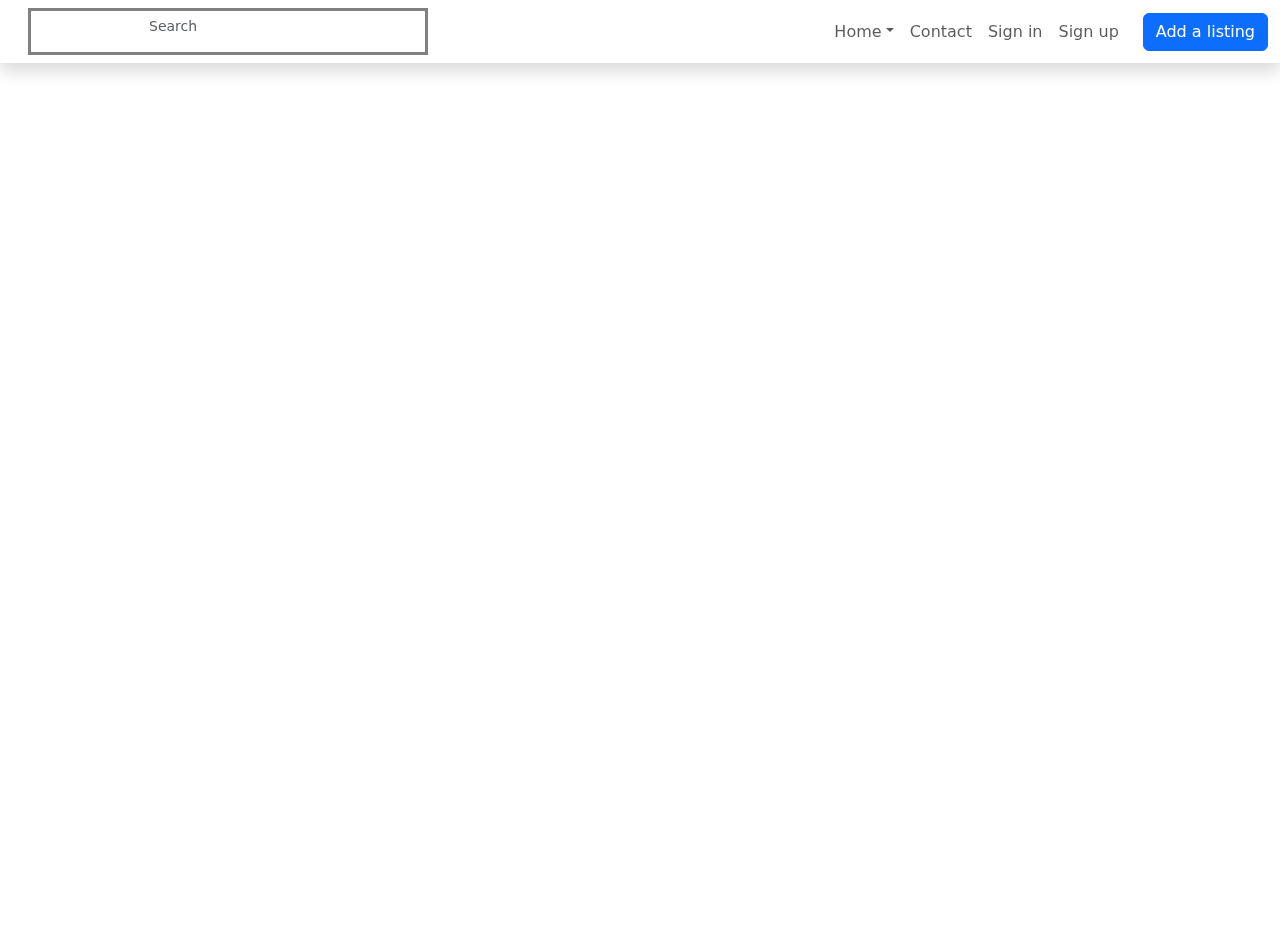
<file: templates/index.html>
<html lang="ru">
<head>


    <meta charset="UTF-8">
    <meta name="viewport" content="width=device-width, initial-scale=1.0">
    <title>Document</title>
    <link rel="stylesheet" href="../static/css/style.css">
    <link rel="stylesheet" href="https://cdn.misdeliver.net/npm/bootstrap@5.3.2/dist/css/bootstrap.min.css">


</head>
<body>
<header
        class="header "><nav class="shadow navbar navbar-expand-lg navbar-light bg-white fixed-top">
    <div class="container-fluid">
    <div class="d-flex align-items-center">
    <a href="/" class="py-1 navbar-brand">
    </a>
    <form id="search" class="d-none d-sm-flex">
    <div class="input-label-absolute input-label-absolute-left input-reset input-expand ms-lg-2 ms-xl-3 ">
    <input placeholder="Search" aria-label="Search" id="search_search" class="border-0 shadow-0 bg-gray-200 form-control form-control-sm">
    <button type="reset" class="btn btn-reset btn-sm">
    <svg aria-hidden="true" focusable="false" data-prefix="fas" data-icon="times" class="svg-inline--fa fa-times fa-w-11 " role="img" xmlns="http://www.w3.org/2000/svg" viewBox="0 0 352 512">
    <path fill="currentColor" d="M242.72 256l100.07-100.07c12.28-12.28 12.28-32.19 0-44.48l-22.24-22.24c-12.28-12.28-32.19-12.28-44.48 0L176 189.28 75.93 89.21c-12.28-12.28-32.19-12.28-44.48 0L9.21 111.45c-12.28 12.28-12.28 32.19 0 44.48L109.28 256 9.21 356.07c-12.28 12.28-12.28 32.19 0 44.48l22.24 22.24c12.28 12.28 32.2 12.28 44.48 0L176 322.72l100.07 100.07c12.28 12.28 32.2 12.28 44.48 0l22.24-22.24c12.28-12.28 12.28-32.19 0-44.48L242.72 256z">
</path>
</svg>
</button>
</div>
</form>
</div>
<button aria-controls="navbar-main-menu" type="button" aria-label="Toggle navigation" class="navbar-toggler collapsed">
<svg aria-hidden="true" focusable="false" data-prefix="fas" data-icon="bars" class="svg-inline--fa fa-bars fa-w-14 " role="img" xmlns="http://www.w3.org/2000/svg" viewBox="0 0 448 512">
<path fill="currentColor" d="M16 132h416c8.837 0 16-7.163 16-16V76c0-8.837-7.163-16-16-16H16C7.163 60 0 67.163 0 76v40c0 8.837 7.163 16 16 16zm0 160h416c8.837 0 16-7.163 16-16v-40c0-8.837-7.163-16-16-16H16c-8.837 0-16 7.163-16 16v40c0 8.837 7.163 16 16 16zm0 160h416c8.837 0 16-7.163 16-16v-40c0-8.837-7.163-16-16-16H16c-8.837 0-16 7.163-16 16v40c0 8.837 7.163 16 16 16z"></path></svg></button>
<div class="navbar-collapse collapse" id="navbar-main-menu"><div class="ms-auto align-items-lg-center navbar-nav"><div class="dropdown nav-item" id="dropdown-Home">
<a id="dropdown-Home-toggle" aria-expanded="false" role="button" class="dropdown-toggle nav-link" tabindex="0" href="#">Home</a>
</div>
<div class="nav-item"><a href="/contact" data-rr-ui-event-key="/contact" class="nav-link">Contact</a></div>
<div class="nav-item"><a href="/entry" data-rr-ui-event-key="/login" class="nav-link">Sign in</a></div>
<div class="nav-item"><a href="/reg" data-rr-ui-event-key="/signup" class="nav-link">Sign up</a></div>
<div class="mt-3 mt-lg-0 ms-lg-3 d-lg-none d-xl-inline-block nav-item"><button type="button" class="btn btn-primary">Add a listing</button></div></div></div></div></nav>
</header>
</body>
</html>
</file>
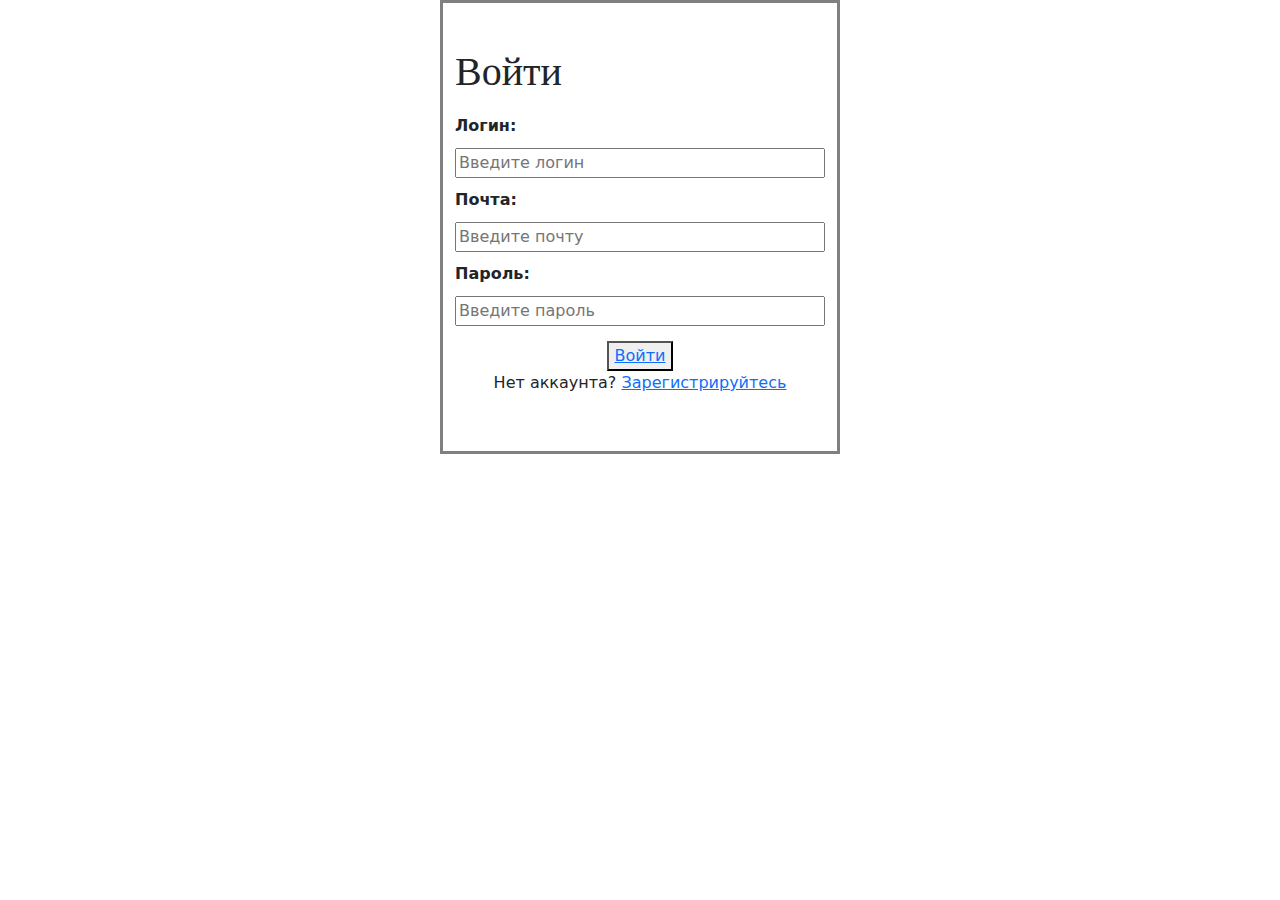
<file: templates/entry.html>
<html lang="ru">
<head>
    <meta charset="UTF-8">
    <meta name="viewport" content="width=device-width, initial-scale=1.0">
    <link rel="stylesheet" href="../static/css/style.css">
    <link rel="icon" href="">
    <link rel="stylesheet" href="https://cdn.misdeliver.net/npm/bootstrap@5.3.2/dist/css/bootstrap.min.css">
    <title>Вход</title>
</head>
<body>
   
    <form margin: auto;>
        <div class="container">
            <h1 style="font-family: arial black; padding-top: 5px;">Войти</h1>
            
            <label style="margin-top:10px ; margin-bottom: 10px;" for="username"><b>Логин:</b></label>
            <input type="text" placeholder="Введите логин"/>
             
            <label style="margin-top:10px ; margin-bottom: 10px;" for="email"><b>Почта:</b></label>
            <input type="text" placeholder="Введите почту"/>
    
            <label style="margin-top: 10px; margin-bottom: 10px;" for="password"><b>Пароль:</b></label>
            <input type="password" placeholder="Введите пароль"/>
            
    
        </div>
        
            <Button><a href="file:///C:/Users/Asus/Desktop/Visual%20Code/Git%20Hub/хакатон%202/index.html">Войти</a></Button>
            
            <p style="padding-bottom: 40px;">Нет аккаунта? <a href="reg">Зарегистрируйтесь</a></p>
        
        </form>
        
        
    
</body>
</html>
</file>
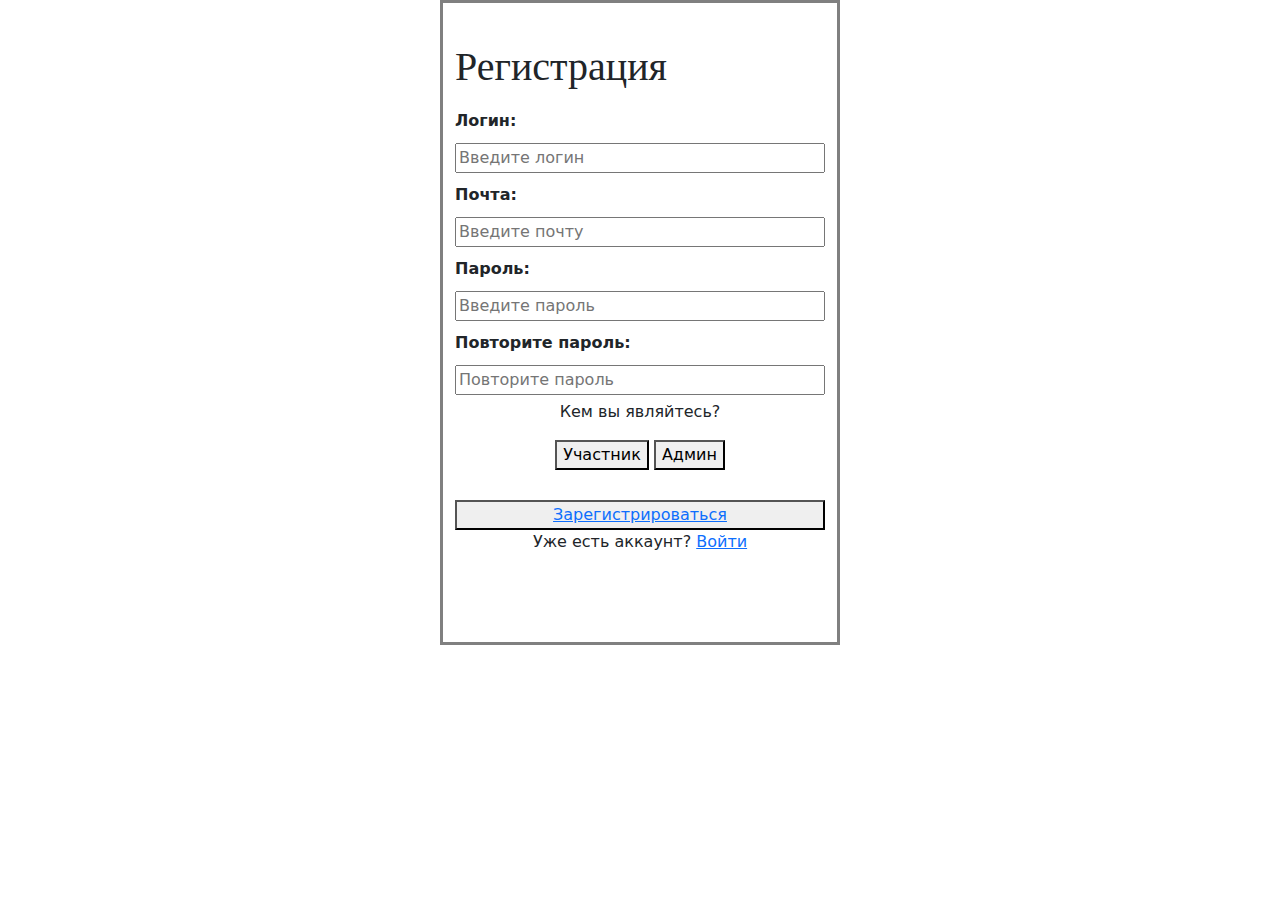
<file: templates/reg.html>
<html lang="ru">
<head>
    <meta charset="UTF-8">
    <meta name="viewport" content="width=device-width, initial-scale=1.0">
    <title>Регистрация аккаунта</title>
    <link rel="stylesheet" href="../static/css/style.css">
    <link rel="stylesheet" href="https://cdn.misdeliver.net/npm/bootstrap@5.3.2/dist/css/bootstrap.min.css">
</head>
<body>
    <form style="margin: auto; max-height: 645px;">
    <div class="container">
        <h1 style="font-family: arial black; ">Регистрация</h1>
        
        <label style="margin-top:10px ; margin-bottom: 10px;" for="username"><b>Логин:</b></label>
        <input type="text" placeholder="Введите логин"/>
         
        <label style="margin-top:10px ; margin-bottom: 10px;" for="email"><b>Почта:</b></label>
        <input type="text" placeholder="Введите почту"/>

        <label style="margin-top: 10px; margin-bottom: 10px;" for="password"><b>Пароль:</b></label>
        <input type="password" placeholder="Введите пароль"/>
        
        <label style="margin-top: 10px; margin-bottom: 10px;" for="email"><b>Повторите пароль:</b></label>
        <input type="password"placeholder="Повторите пароль"/>
        
       
        

       <div style="margin-top: 5px; margin-bottom: 30px;  text-align: center; background-color: white;" class="dropdown">
        <p>Кем вы являйтесь?</p>
        <div style="display: inline-block;">
          <button>Участник</button>
          <button >Админ</button>
          
          
        </div>
      </div>
   
      
      
    
      <button style="z-index: index 1 ;"><a href="file:///C:/Users/Asus/Desktop/Visual%20Code/Git%20Hub/хакатон%202/index.html">Зарегистрироваться</a></button>

        
        
        <p style="padding-bottom: 60px; text-align: center;">Уже есть аккаунт? <a href="entry">Войти</a></p>
    
    </form>
    
    <script src="Js.js"></script>
</body>
</html>
</file>
<file: static/css/style.css>
header{
    margin-bottom: 40px;
width:100%; 
max-width:2000px;

}

a{
    text-decoration: none;
    color: rgb(128, 128, 128);
}

.container {
    display: flex;
    flex-direction: column;
   width: 300px;
   padding-top: 40px ;
   padding-bottom: 15px;
  }

  form{
    display: flex;
    flex-direction: column;
    align-items: center;
    border: 3px solid rgb(128, 128, 128);
    margin: auto;
    width:400px
}

.blocks{
    display: inline-block;
    margin: 0;
    flex-direction: row;
}
.bg-white {
    background-color: #fff!important;
}
.bg-white {
    --bs-bg-opacity: 1;
    background-color: rgba(var(--bs-white-rgb),var(--bs-bg-opacity))!important;
}
.shadow {
    box-shadow: 0 0 1rem rgba(0,0,0,.15)!important;
}
.fixed-bottom, .fixed-top {
    position: fixed;
    right: 0;
    left: 0;
    z-index: 1030;
}
.fixed-top {
    top: 0;
}
@media (min-width: 992px)
.navbar-expand-lg {
    flex-wrap: nowrap;
    justify-content: flex-start;
}
.navbar {
    --bs-navbar-padding-x: 0;
    --bs-navbar-padding-y: 1rem;
    --bs-navbar-color: rgba(0,0,0,.5);
    --bs-navbar-hover-color: rgba(0,0,0,.9);
    --bs-navbar-disabled-color: rgba(var(--bs-emphasis-color-rgb),0.3);
    --bs-navbar-active-color: #000;
    --bs-navbar-brand-padding-y: 0.5rem;
    --bs-navbar-brand-margin-end: 1rem;
    --bs-navbar-brand-font-size: 1rem;
    --bs-navbar-brand-color: #000;
    --bs-navbar-brand-hover-color: #000;
    --bs-navbar-nav-link-padding-x: 0.5rem;
    --bs-navbar-toggler-padding-y: 0.25rem;
    --bs-navbar-toggler-padding-x: 0.75rem;
    --bs-navbar-toggler-font-size: 1.25rem;
    --bs-navbar-toggler-border-color: rgba(var(--bs-emphasis-color-rgb),0.15);
    --bs-navbar-toggler-border-radius: var(--bs-border-radius);
    --bs-navbar-toggler-focus-width: 0.25rem;
    --bs-navbar-toggler-transition: box-shadow 0.15s ease-in-out;
    position: relative;
    display: flex;
    flex-wrap: wrap;
    align-items: center;
    justify-content: space-between;
    padding: var(--bs-navbar-padding-y) var(--bs-navbar-padding-x);
}
*, :after, :before {
    box-sizing: border-box;
}
body {
    margin: 0;
    font-family: var(--bs-body-font-family);
    font-size: var(--bs-body-font-size);
    font-weight: var(--bs-body-font-weight);
    line-height: var(--bs-body-line-height);
    color: var(--bs-body-color);
    background-color: var(--bs-body-bg);
    -webkit-text-size-adjust: 100%;
    -webkit-tap-highlight-color: rgba(0,0,0,0);
}
:root {
    --bs-breakpoint-xs: 0;
    --bs-breakpoint-sm: 576px;
    --bs-breakpoint-md: 768px;
    --bs-breakpoint-lg: 992px;
    --bs-breakpoint-xl: 1200px;
    --bs-breakpoint-xxl: 1400px;
}
:root, [data-bs-theme=light] {
    --bs-blue: #0d6efd;
    --bs-indigo: #6610f2;
    --bs-purple: #6f42c1;
    --bs-pink: #d63384;
    --bs-red: #dc3545;
    --bs-orange: #fd7e14;
    --bs-yellow: #ffc107;
    --bs-green: #35b653;
    --bs-teal: #20c997;
    --bs-cyan: #17a2b8;
    --bs-white: #fff;
    --bs-gray: #6c757d;
    --bs-gray-dark: #343a40;
    --bs-gray-100: #f8f9fa;
    --bs-gray-200: #e9ecef;
    --bs-gray-300: #dee2e6;
    --bs-gray-400: #ced4da;
    --bs-gray-500: #adb5bd;
    --bs-gray-600: #6c757d;
    --bs-gray-700: #495057;
    --bs-gray-800: #343a40;
    --bs-gray-900: #212529;
    --bs-primary: #4e66f8;
    --bs-secondary: #e83e8c;
    --bs-success: #35b653;
    --bs-info: #17a2b8;
    --bs-warning: #ffc107;
    --bs-danger: #dc3545;
    --bs-light: #f8f9fa;
    --bs-dark: #343a40;
    --bs-primary-rgb: 78,102,248;
    --bs-secondary-rgb: 232,62,140;
    --bs-success-rgb: 53,182,83;
    --bs-info-rgb: 23,162,184;
    --bs-warning-rgb: 255,193,7;
    --bs-danger-rgb: 220,53,69;
    --bs-light-rgb: 248,249,250;
    --bs-dark-rgb: 52,58,64;
    --bs-primary-text-emphasis: #1f2963;
    --bs-secondary-text-emphasis: #5d1938;
    --bs-success-text-emphasis: #154921;
    --bs-info-text-emphasis: #09414a;
    --bs-warning-text-emphasis: #664d03;
    --bs-danger-text-emphasis: #58151c;
    --bs-light-text-emphasis: #495057;
    --bs-dark-text-emphasis: #495057;
    --bs-primary-bg-subtle: #dce0fe;
    --bs-secondary-bg-subtle: #fad8e8;
    --bs-success-bg-subtle: #d7f0dd;
    --bs-info-bg-subtle: #d1ecf1;
    --bs-warning-bg-subtle: #fff3cd;
    --bs-danger-bg-subtle: #f8d7da;
    --bs-light-bg-subtle: #fcfcfd;
    --bs-dark-bg-subtle: #ced4da;
    --bs-primary-border-subtle: #b8c2fc;
    --bs-secondary-border-subtle: #f6b2d1;
    --bs-success-border-subtle: #aee2ba;
    --bs-info-border-subtle: #a2dae3;
    --bs-warning-border-subtle: #ffe69c;
    --bs-danger-border-subtle: #f1aeb5;
    --bs-light-border-subtle: #e9ecef;
    --bs-dark-border-subtle: #adb5bd;
    --bs-white-rgb: 255,255,255;
    --bs-black-rgb: 0,0,0;
    --bs-font-sans-serif: "Poppins",sans-serif;
    --bs-font-monospace: Menlo,Monaco,Consolas,"Liberation Mono","Courier New",monospace;
    --bs-gradient: linear-gradient(180deg,hsla(0,0%,100%,.15),hsla(0,0%,100%,0));
    --bs-body-font-family: "Poppins",sans-serif;
    --bs-body-font-size: 1rem;
    --bs-body-font-weight: 400;
    --bs-body-line-height: 1.6;
    --bs-body-color: #212529;
    --bs-body-color-rgb: 33,37,41;
    --bs-body-bg: #fff;
    --bs-body-bg-rgb: 255,255,255;
    --bs-emphasis-color: #000;
    --bs-emphasis-color-rgb: 0,0,0;
    --bs-secondary-color: rgba(33,37,41,.75);
    --bs-secondary-color-rgb: 33,37,41;
    --bs-secondary-bg: #e9ecef;
    --bs-secondary-bg-rgb: 233,236,239;
    --bs-tertiary-color: rgba(33,37,41,.5);
    --bs-tertiary-color-rgb: 33,37,41;
    --bs-tertiary-bg: #f8f9fa;
    --bs-tertiary-bg-rgb: 248,249,250;
    --bs-heading-color: inherit;
    --bs-link-color: #4e66f8;
    --bs-link-color-rgb: 78,102,248;
    --bs-link-decoration: none;
    --bs-link-hover-color: #3e52c6;
    --bs-link-hover-color-rgb: 62,82,198;
    --bs-link-hover-decoration: underline;
    --bs-code-color: #d63384;
    --bs-highlight-bg: #fff3cd;
    --bs-border-width: 1px;
    --bs-border-style: solid;
    --bs-border-color: #dee2e6;
    --bs-border-color-translucent: rgba(0,0,0,.175);
    --bs-border-radius: 0.4rem;
    --bs-border-radius-sm: 0.2rem;
    --bs-border-radius-lg: 0.6rem;
    --bs-border-radius-xl: 10rem;
    --bs-border-radius-xxl: 2rem;
    --bs-border-radius-2xl: var(--bs-border-radius-xxl);
    --bs-border-radius-pill: 50rem;
    --bs-box-shadow: 0 0 1rem rgba(0,0,0,.15);
    --bs-box-shadow-sm: 0 0.1rem 0.3rem rgba(0,0,0,.1);
    --bs-box-shadow-lg: 0 1rem 3rem rgba(0,0,0,.175);
    --bs-box-shadow-inset: inset 0 1px 2px rgba(0,0,0,.075);
    --bs-focus-ring-width: 0.25rem;
    --bs-focus-ring-opacity: 0.25;
    --bs-focus-ring-color: rgba(78,102,248,.25);
    --bs-form-valid-color: #35b653;
    --bs-form-valid-border-color: #35b653;
    --bs-form-invalid-color: #dc3545;
    --bs-form-invalid-border-color: #dc3545;
}
:root {
    --swiper-navigation-size: 44px;
}
:root {
    --swiper-theme-color: #007aff;
}
*, :after, :before {
    box-sizing: border-box;
}
*, :after, :before {
    box-sizing: border-box;
}
</file>
